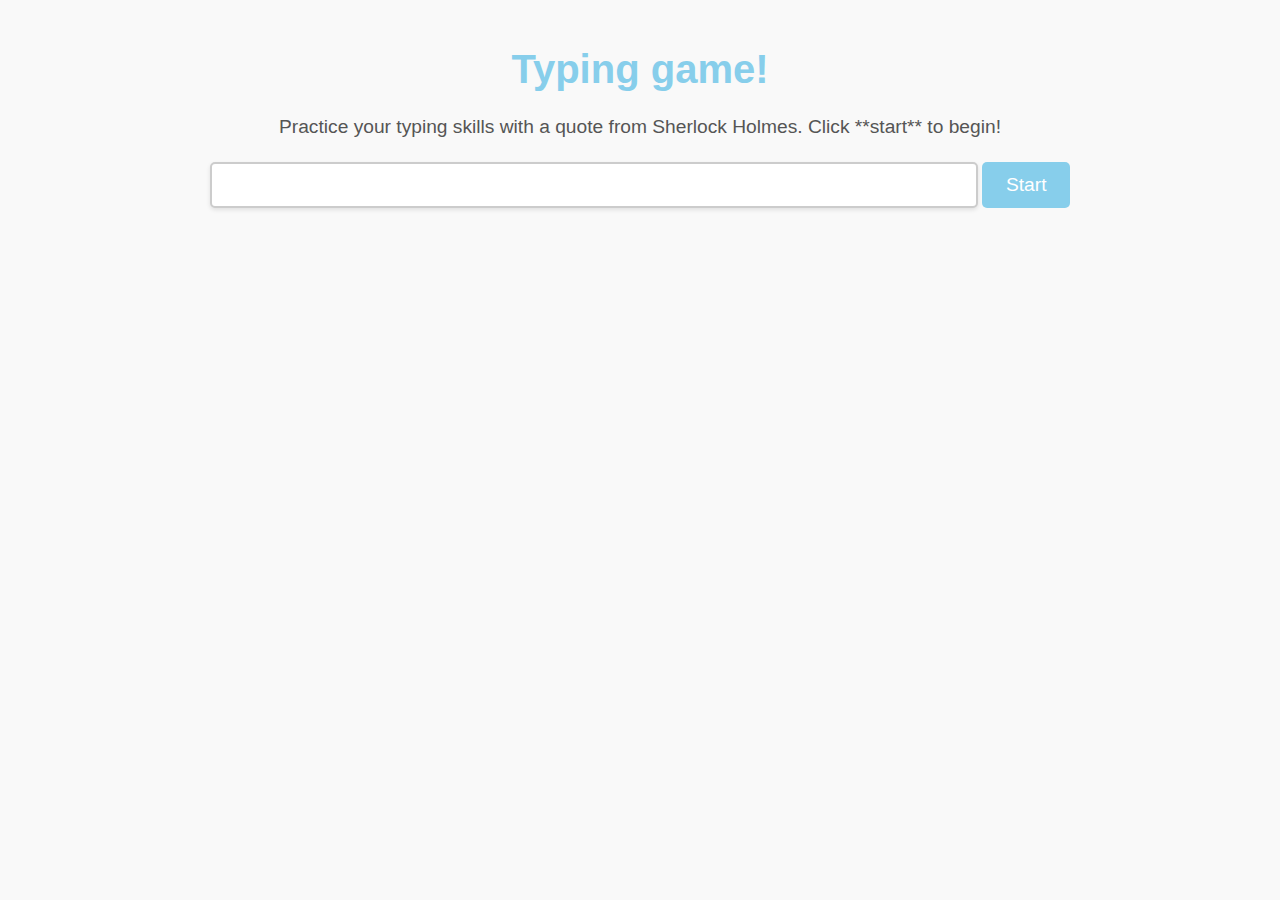
<file: typing/index.html>
<!DOCTYPE html>
<html>
<head>
    <title>Typing game</title>
    <link rel="stylesheet" href="style.css">
</head>
<body>
    <h1>Typing game!</h1>
    <p>Practice your typing skills with a quote from Sherlock Holmes. Click **start** to begin!</p>
    <p id="quote"></p>
    <p id="message"></p>
    <div>
        <input type="text" aria-label="current word" id="typed-value" />
        <button type="button" id="start">Start</button>
    </div>

    <!-- 모달 창 구조 추가 -->
    <div id="result-modal" class="modal">
        <div class="modal-content">
            <h2>Result</h2>
            <p id="modal-message"></p>
            <button id="close-modal">Close</button>
        </div>
    </div>

    <script src="script.js"></script>
</body>
</html>
</file>
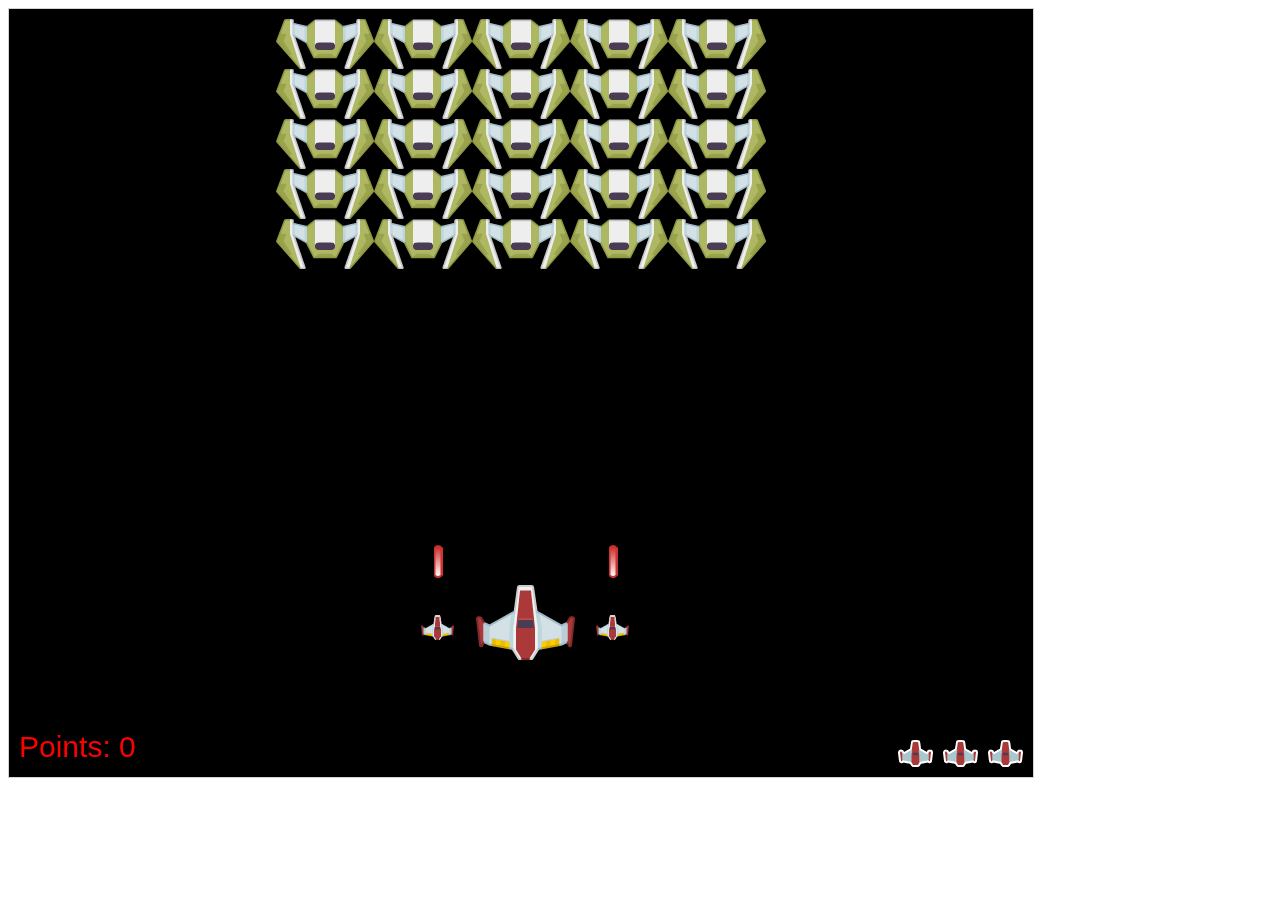
<file: space_game.html>
<!DOCTYPE html>
<html>
<head>
    <meta charset="UTF-8" />
    <title>Space Game</title>
</head>
<body>
    <canvas id="myCanvas" width="1024" height="768" style="border:1px solid #d3d3d3;">
        Your browser does not support the HTML5 canvas tag.</canvas>
    <script src="app.js"></script>
</body>
</html>
</file>
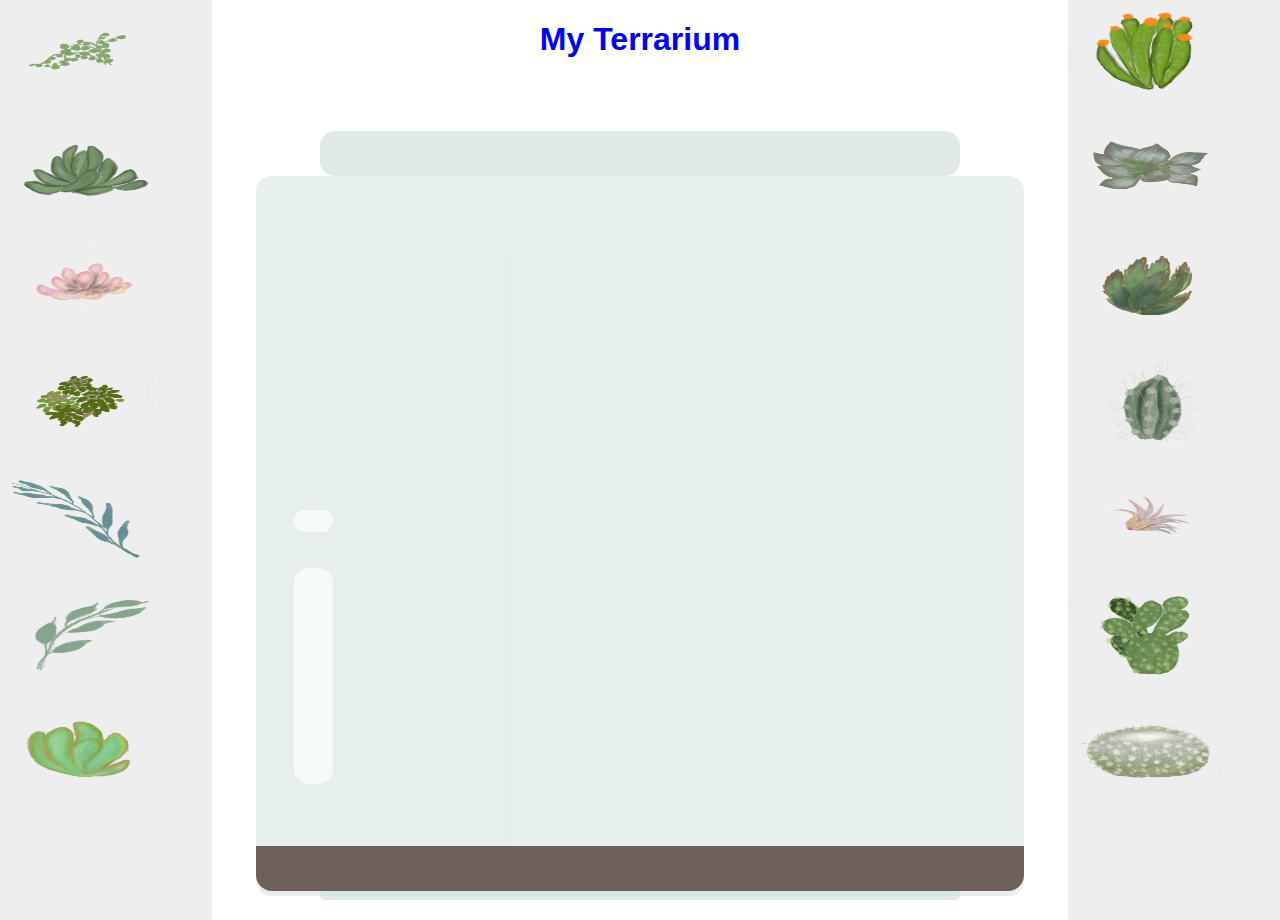
<file: terrarium/terrarium.html>
<!DOCTYPE html>
<html lang="ko">
<head>
    <meta charset="UTF-8">
    <meta name="viewport" content="width=device-width, initial-scale=1.0">
    <link rel="stylesheet" href="./terra.css" />
    <meta http-equiv="X-UA-Compatible" content="IE=edge" />
    <title>Welcome to my Virtual Terrarium </title>
</head>
<body>
    <h1>My Terrarium</h1>
    <div id="page">
        <div id="left-container" class="container">
            <div class="plant-holder">
                <img class="plant" alt="plant" id="plant1" src="./images/plant1.png" />
            </div>
            <div class="plant-holder">
                <img class="plant" alt="plant" id="plant2" src="./images/plant2.png"/>
            </div>
            <div class="plant-holder">
                <img class="plant" alt="plant" id="plant3" src="./images/plant3.png"/>
            </div>
            <div class="plant-holder">
                <img class="plant" alt="plant" id="plant4" src="./images/plant4.png"/>
            </div>
            <div class="plant-holder">
                <img class="plant" alt="plant" id="plant5" src="./images/plant5.png"/>
            </div>
            <div class="plant-holder">
                <img class="plant" alt="plant" id="plant6" src="./images/plant6.png"/>
            </div>
            <div class="plant-holder">
                <img class="plant" alt="plant" id="plant7" src="./images/plant7.png"/>
            </div>
        </div>
        <div id="right-container" class="container">
            <div class="plant-holder">
                <img class="plant" alt="plant" id="plant8" src="./images/plant8.png" />
            </div>
            <div class="plant-holder">
                <img class="plant" alt="plant" id="plant9" src="./images/plant9.png" />
            </div>
            <div class="plant-holder">
                <img class="plant" alt="plant" id="plant10" src="./images/plant10.png" />
            </div>
            <div class="plant-holder">
                <img class="plant" alt="plant" id="plant11" src="./images/plant11.png" />
            </div>
            <div class="plant-holder">
                <img class="plant" alt="plant" id="plant12" src="./images/plant12.png" />
            </div>
            <div class="plant-holder">
                <img class="plant" alt="plant" id="plant13" src="./images/plant13.png" />
            </div>
            <div class="plant-holder">
                <img class="plant" alt="plant" id="plant14" src="./images/plant14.png" />
            </div>
        </div>
    </div>
    <div id="terrarium">
        <div class="jar-top"></div>
        <div class="jar-walls">
            <div class="jar-glossy-long"></div>
            <div class="jar-glossy-short"></div>
        </div>
        <div class="dirt"></div>
        <div class="jar-bottom"></div>
        </div>
        <script src="./dom.js"></script>
</body>
</html>
</file>
<file: typing/style.css>
/* 기본 스타일 유지 */
body {
    font-family: 'Arial', sans-serif;
    background-color: #f9f9f9;
    color: #333;
    margin: 0;
    padding: 20px;
    text-align: center;
    overflow: hidden; /* 폭죽 애니메이션에 필요 */
}

h1 {
    color: skyblue;
    font-size: 2.5em;
    margin-bottom: 20px;
}

p {
    font-size: 1.2em;
    line-height: 1.6;
    color: #555;
    margin-bottom: 15px;
}

/* 폭죽 스타일 */
.firework {
    position: absolute;
    width: 6px;
    height: 6px;
    background-color: #ff4500;
    border-radius: 50%;
    animation: explode 0.8s ease-out forwards;
    pointer-events: none;
    opacity: 0.9;
}

/* 폭죽 애니메이션 */
@keyframes explode {
    0% {
        transform: scale(1);
    }
    100% {
        transform: translate(var(--x), var(--y)) scale(0.5);
        opacity: 0;
    }
}

/* 타이핑 중인 단어 효과 */
.highlight {
    background-color: #ffeb3b;
    animation: pulseHighlight 0.5s ease-in-out infinite alternate;
}

@keyframes pulseHighlight {
    0% {
        background-color: #ffeb3b;
        transform: scale(1);
    }
    100% {
        background-color: #ffcc00;
        transform: scale(1.05);
    }
}

/* 입력 필드 스타일 */
input[type="text"] {
    width: 60%;
    padding: 10px;
    font-size: 1.2em;
    border: 2px solid #ccc;
    border-radius: 5px;
    margin-bottom: 20px;
    outline: none;
    box-shadow: 0 2px 4px rgba(0, 0, 0, 0.1);
    transition: border-color 0.3s ease, box-shadow 0.3s ease;
}

input[type="text"].typing {
    border-color: #1c8adb;
    box-shadow: 0 0 12px #1c8adb, 0 0 20px #1c8adb;
}

button {
    background-color: skyblue;
    color: white;
    padding: 12px 24px;
    border: none;
    border-radius: 5px;
    font-size: 1.2em;
    cursor: pointer;
    transition: background-color 0.3s ease;
}

button:hover {
    background-color: #1c8adb;
}

button:active {
    background-color: #1c8adb;
    transform: scale(0.98);
}

.error {
    background-color: lightcoral;
    border: 2px solid red;
}

.modal {
    display: none;
    position: fixed;
    z-index: 1000;
    left: 0;
    top: 0;
    width: 100%;
    height: 100%;
    background-color: rgba(0, 0, 0, 0.5);
}

.modal-content {
    position: absolute;
    top: 50%;
    left: 50%;
    transform: translate(-50%, -50%);
    background-color: white;
    padding: 20px;
    border-radius: 10px;
    width: 80%;
    max-width: 400px;
    text-align: center;
    box-shadow: 0 4px 8px rgba(0, 0, 0, 0.2);
}

#close-modal {
    margin-top: 15px;
    background-color: skyblue;
    color: white;
    padding: 10px 20px;
    border: none;
    border-radius: 5px;
    font-size: 1em;
    cursor: pointer;
    transition: background-color 0.3s ease;
}

#close-modal:hover {
    background-color: #1c8adb;
}
</file>
<file: terrarium/terra.css>
h1 {
    color: blue;
    text-align: center;
}
body {
    font-family: helvetica, arial, sans-serif;
}
#left-container {
    background-color: #eee;
    width: 15%;
    left: 0px;
    top: 0px;
    position: absolute;
    height: 100%;
    padding: 10px;
}
#right-container {
    background-color: #eee;
    width: 15%;
    right: 0px;
    top: 0px;
    position: absolute;
    height: 100%;
    padding: 10px;
}
#left-container {
    left: 0px;
    }
#right-container {
    right: 0px;
    }
.container {
    background-color: #eee;
    width: 15%;
    top: 0px;
    position: absolute;
    height: 100%;
    padding: 10px;
}
.plant-holder {
    position: relative;
    height: 13%;
    left: -10px;
}
.plant {
    position: absolute;
    width: 80%;
    height: 80%;
    max-width: 180px;
    max-height: 80px;
    z-index: 1;
    cursor: move;
}
.jar-walls {
    height: 80%;
    width: 60%;
    background: #d1e1df;
    border-radius: 1rem;
    position: absolute;
    bottom: 0.5%;
    left: 20%;
    opacity: 0.5;
    z-index: -99;
    border-radius: 15px;
}
.jar-top {
    width: 50%;
    height: 5%;
    background: #d1e1df;
    position: absolute;
    bottom: 80.5%;
    left: 25%;
    opacity: 0.7;
    z-index: 1;
    border-radius: 15px;
}
.jar-bottom {
    width: 50%;
    height: 1%;
    background: #d1e1df;
    position: absolute;
    bottom: 0%;
    left: 25%;
    opacity: 0.7;
    border-radius: 15px;
    }
.dirt {
    width: 60%;
    height: 5%;
    background: #3a241d;
    position: absolute;
    border-radius: 0 0 1rem 1rem;
    bottom: 1%;
    left: 20%;
    opacity: 0.7;
    z-index: -1;
}
.jar-glossy-long {
    width: 5%;
    height: 30%;
    background: white;
    position: absolute;
    bottom: 15.5%;
    left: 5%;
    opacity: 0.7;
    z-index: 1;
    border-radius: 15px;
}
.jar-glossy-short {
    width: 5%;
    height: 3%;
    background: white;
    position: absolute;
    bottom: 50.5%;
    left: 5%;
    opacity: 0.7;
    z-index: 1;
    border-radius: 15px;
}
</file>
